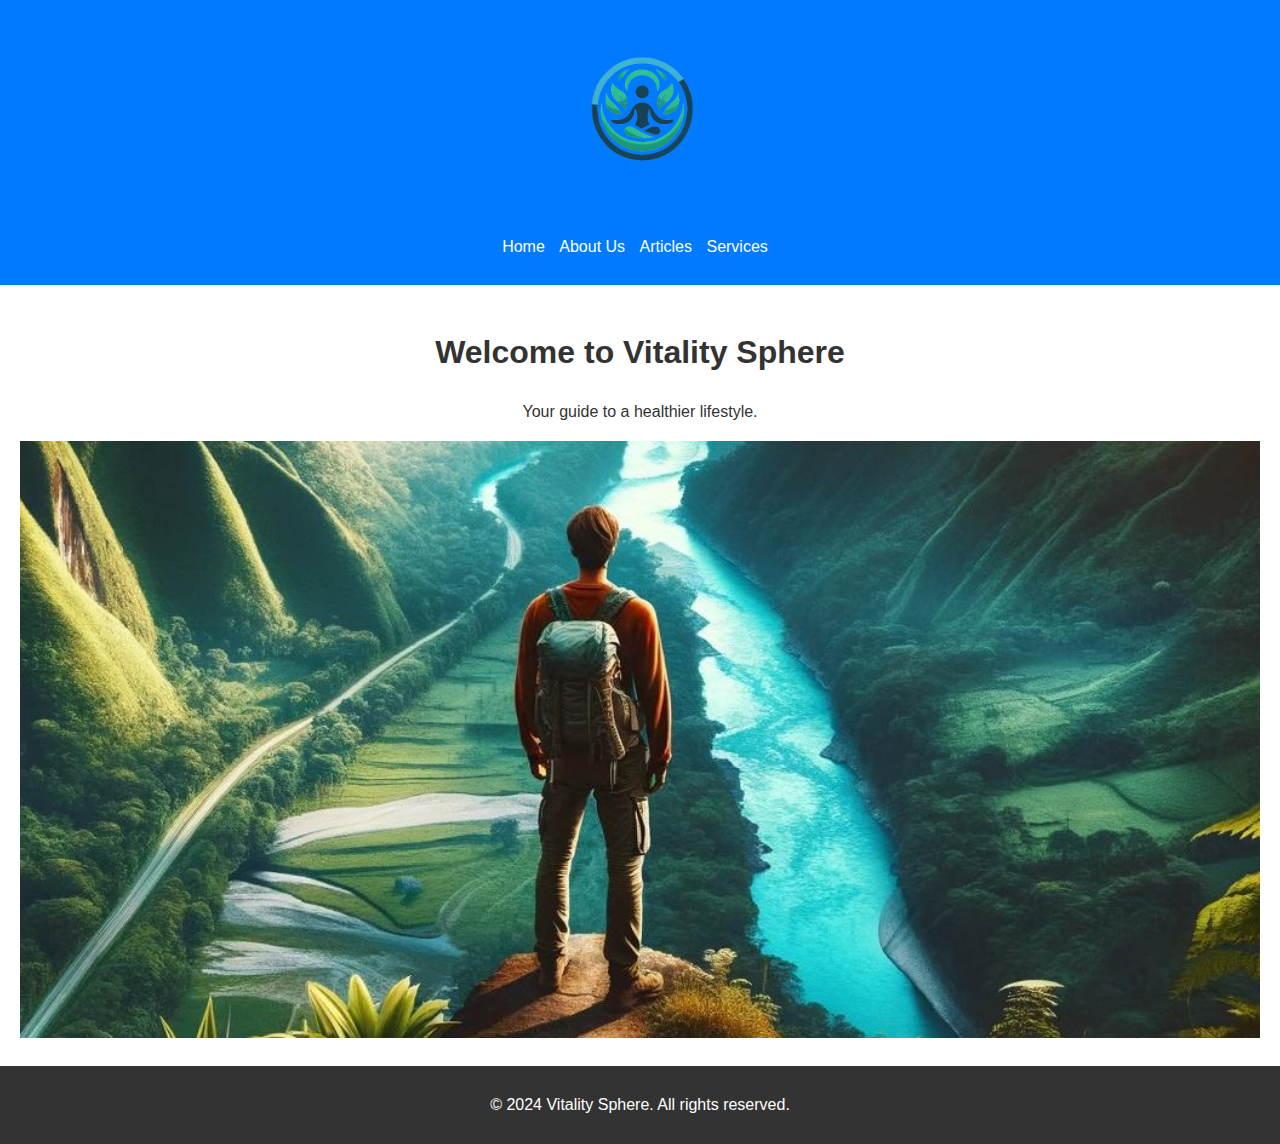
<file: index.html>
<!DOCTYPE html>
<html lang="en">
<head>
    <meta charset="UTF-8">
    <meta name="viewport" content="width=device-width, initial-scale=1.0">    <title>Vitality Sphere - [Page Title]</title>
    <link rel="stylesheet" href="styles.css">
</head><body>
    <header>
        <img src="logo.png" alt="Vitality Sphere Logo" class="logo">        <nav>
            <ul>
                <li><a href="index.html">Home</a></li>                <li><a href="about.html">About Us</a></li>
                <li><a href="articles.html">Articles</a></li>
                <li><a href="services.html">Services</a></li>
            </ul>
        </nav>
    </header>

    <section id="home">
        <h1>Welcome to Vitality Sphere</h1>
        <p>Your guide to a healthier lifestyle.</p>
        <img src="hero-image.jpg" alt="Healthy Living" class="hero">

    </section>
    <footer>
        <p>&copy; 2024 Vitality Sphere. All rights reserved.</p>
    </footer>
    <script src="script.js"></script>
</body>
</html>
</file>
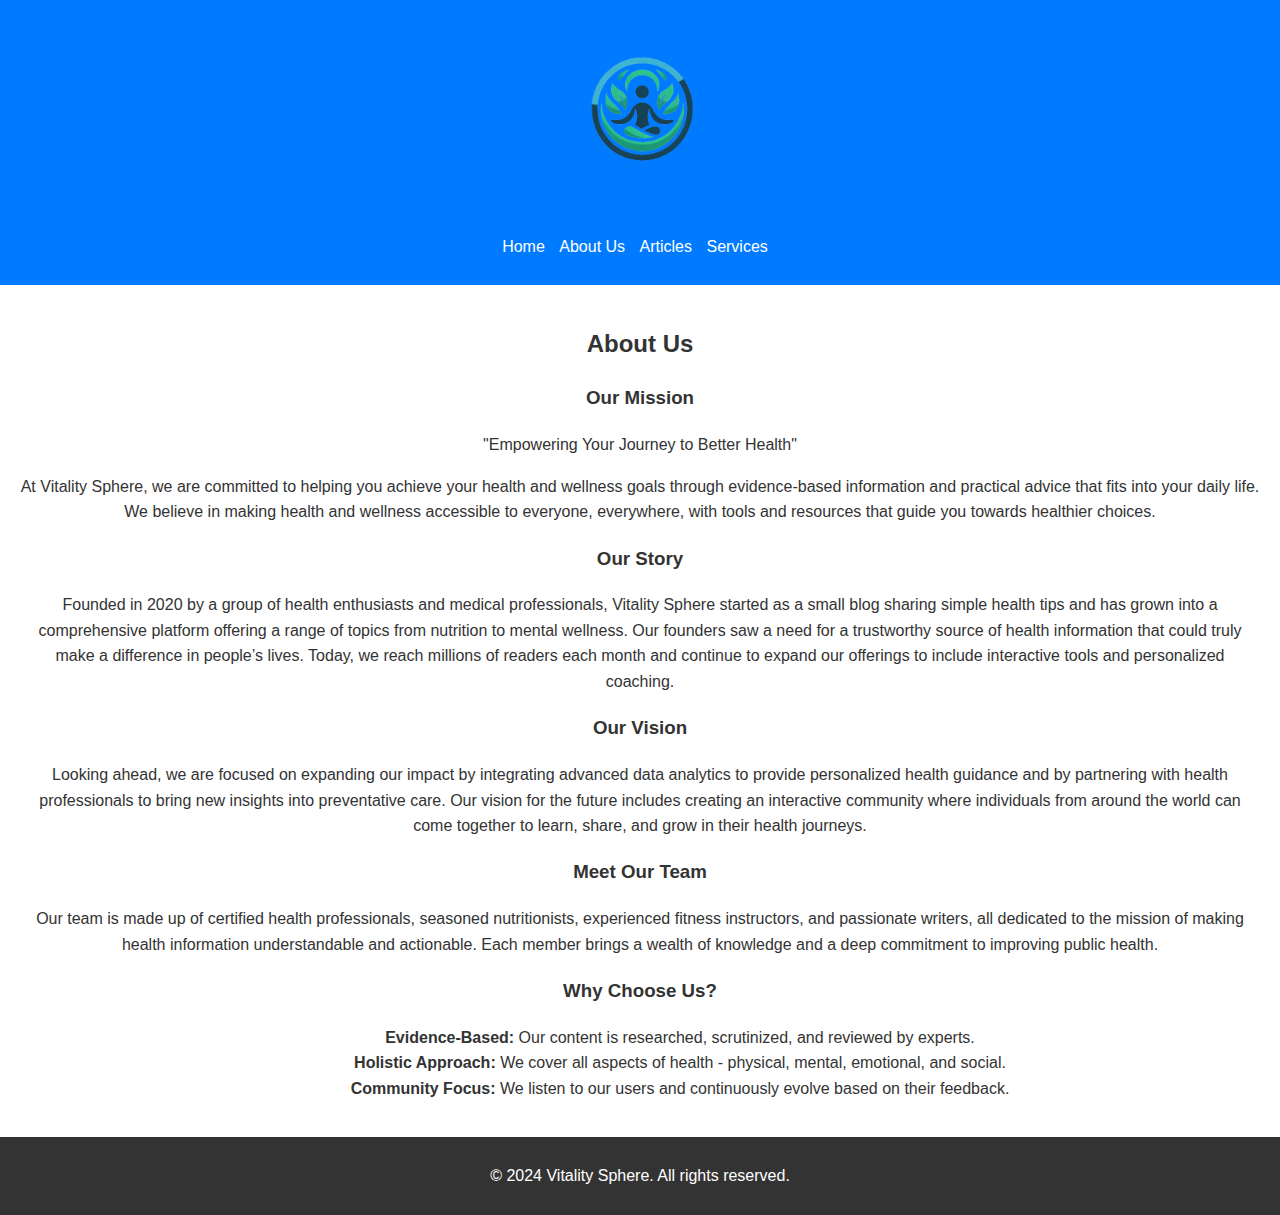
<file: about.html>
<!DOCTYPE html>
<html lang="en">
<head>
    <meta charset="UTF-8">
    <meta name="viewport" content="width=device-width, initial-scale=1.0">
    <title>Vitality Sphere - [Page Title]</title>
    <link rel="stylesheet" href="styles.css">
</head>
<body>
    <header>
        <img src="logo.png" alt="Vitality Sphere Logo" class="logo">
        <nav>
            <ul>
                <li><a href="index.html">Home</a></li>
                <li><a href="about.html">About Us</a></li>
                <li><a href="articles.html">Articles</a></li>
                <li><a href="services.html">Services</a></li>
            </ul>
        </nav>
    </header>
    <section id="about">
        <h2>About Us</h2>
        <h3>Our Mission</h3>
        <p>"Empowering Your Journey to Better Health"</p>
        <p>At Vitality Sphere, we are committed to helping you achieve your health and wellness goals through evidence-based information and practical advice that fits into your daily life. We believe in making health and wellness accessible to everyone, everywhere, with tools and resources that guide you towards healthier choices.</p>
        <h3>Our Story</h3>
        <p>Founded in 2020 by a group of health enthusiasts and medical professionals, Vitality Sphere started as a small blog sharing simple health tips and has grown into a comprehensive platform offering a range of topics from nutrition to mental wellness. Our founders saw a need for a trustworthy source of health information that could truly make a difference in people’s lives. Today, we reach millions of readers each month and continue to expand our offerings to include interactive tools and personalized coaching.</p>
        <h3>Our Vision</h3>
        <p>Looking ahead, we are focused on expanding our impact by integrating advanced data analytics to provide personalized health guidance and by partnering with health professionals to bring new insights into preventative care. Our vision for the future includes creating an interactive community where individuals from around the world can come together to learn, share, and grow in their health journeys.</p>
        <h3>Meet Our Team</h3>
        <p>Our team is made up of certified health professionals, seasoned nutritionists, experienced fitness instructors, and passionate writers, all dedicated to the mission of making health information understandable and actionable. Each member brings a wealth of knowledge and a deep commitment to improving public health.</p>
        <h3>Why Choose Us?</h3>
        <ul>
            <ul><b>Evidence-Based:</b> Our content is researched, scrutinized, and reviewed by experts.</ul>
            <ul><b>Holistic Approach:</b> We cover all aspects of health - physical, mental, emotional, and social.</ul>
            <ul><b>Community Focus:</b> We listen to our users and continuously evolve based on their feedback.</ul>
        </ul>
    </section>

    <footer>
        <p>&copy; 2024 Vitality Sphere. All rights reserved.</p>
    </footer>
    <script src="script.js"></script>
</body>
</html>
</file>
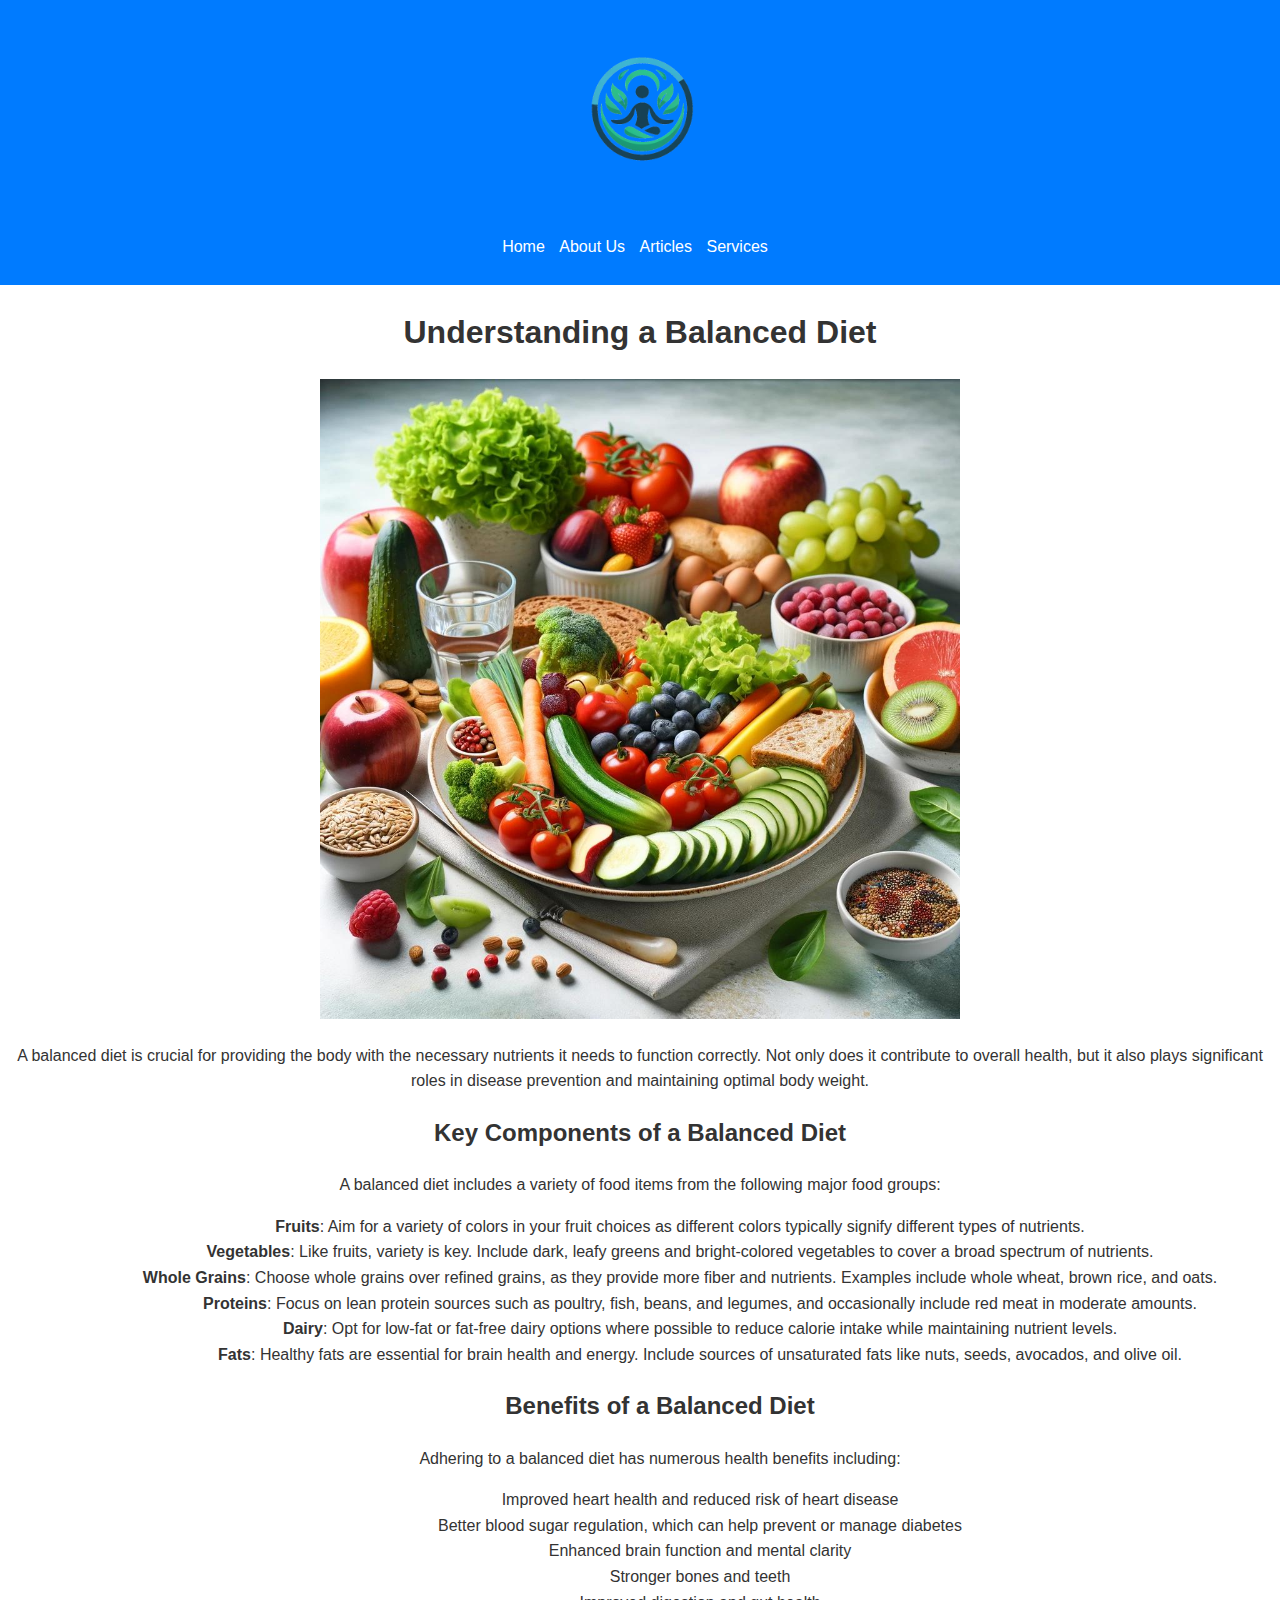
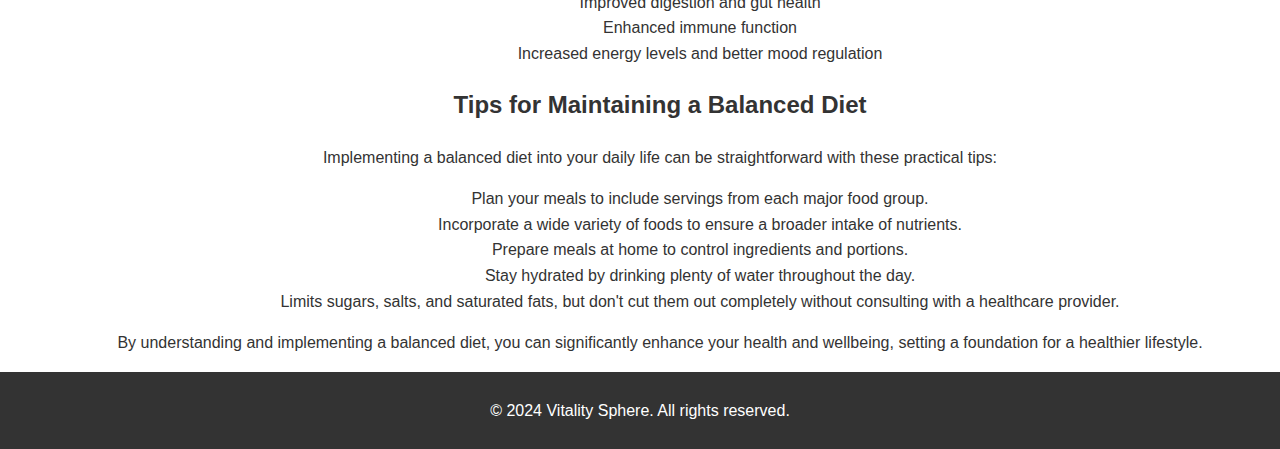
<file: article_balanced_diet.html>
<!DOCTYPE html>
<html lang="en">
<head>
    <meta charset="UTF-8">
    <meta name="viewport" content="width=device-width, initial-scale=1.0">
    <title>Vitality Sphere - Understanding a Balanced Diet</title>
    <link rel="stylesheet" href="styles.css">
</head>
<body>
    <header>
        <img src="logo.png" alt="Vitality Sphere Logo" class="logo">
        <nav>
            <ul>
                <li><a href="index.html">Home</a></li>
                <li><a href="about.html">About Us</a></li>
                <li><a href="articles.html">Articles</a></li>
                <li><a href="services.html">Services</a></li>

            </ul>
        </nav>
    </header>

    <article>
        <h1>Understanding a Balanced Diet</h1>
        <img src="article1.jpg" alt="Balanced Diet" style="width: 50%;">
        <p>A balanced diet is crucial for providing the body with the necessary nutrients it needs to function correctly. Not only does it contribute to overall health, but it also plays significant roles in disease prevention and maintaining optimal body weight.</p>

        <h2>Key Components of a Balanced Diet</h2>
        <p>A balanced diet includes a variety of food items from the following major food groups:</p>
        <ul>
            <ul><strong>Fruits</strong>: Aim for a variety of colors in your fruit choices as different colors typically signify different types of nutrients.</ul>            <ul><strong>Vegetables</strong>: Like fruits, variety is key. Include dark, leafy greens and bright-colored vegetables to cover a broad spectrum of nutrients.</ul>
            <ul><strong>Whole Grains</strong>: Choose whole grains over refined grains, as they provide more fiber and nutrients. Examples include whole wheat, brown rice, and oats.</li>
            <ul><strong>Proteins</strong>: Focus on lean protein sources such as poultry, fish, beans, and legumes, and occasionally include red meat in moderate amounts.</ul>            <ul><strong>Dairy</strong>: Opt for low-fat or fat-free dairy options where possible to reduce calorie intake while maintaining nutrient levels.</ul>
            <ul><strong>Fats</strong>: Healthy fats are essential for brain health and energy. Include sources of unsaturated fats like nuts, seeds, avocados, and olive oil.</ul>
        </ul>
        <h2>Benefits of a Balanced Diet</h2>
        <p>Adhering to a balanced diet has numerous health benefits including:</p>        <ul>
            <ul>Improved heart health and reduced risk of heart disease</ul>
            <ul>Better blood sugar regulation, which can help prevent or manage diabetes</ul>
            <ul>Enhanced brain function and mental clarity</ul>
            <ul>Stronger bones and teeth</ul>
            <ul>Improved digestion and gut health</ul>
            <ul>Enhanced immune function</ul>
            <ul>Increased energy levels and better mood regulation</ul>
        </ul>

        <h2>Tips for Maintaining a Balanced Diet</h2>
        <p>Implementing a balanced diet into your daily life can be straightforward with these practical tips:</p>
        <ul>
            <ul>Plan your meals to include servings from each major food group.</ul>
            <ul>Incorporate a wide variety of foods to ensure a broader intake of nutrients.</ul>
            <ul>Prepare meals at home to control ingredients and portions.</ul>
            <ul>Stay hydrated by drinking plenty of water throughout the day.</ul>
            <ul>Limits sugars, salts, and saturated fats, but don't cut them out completely without consulting with a healthcare provider.</ul>
        </ul>

        <p>By understanding and implementing a balanced diet, you can significantly enhance your health and wellbeing, setting a foundation for a healthier lifestyle.</p>
    </article>

    <footer>
        <p>&copy; 2024 Vitality Sphere. All rights reserved.</p>
    </footer>
    <script src="script.js"></script>
</body>
</html>
</file>
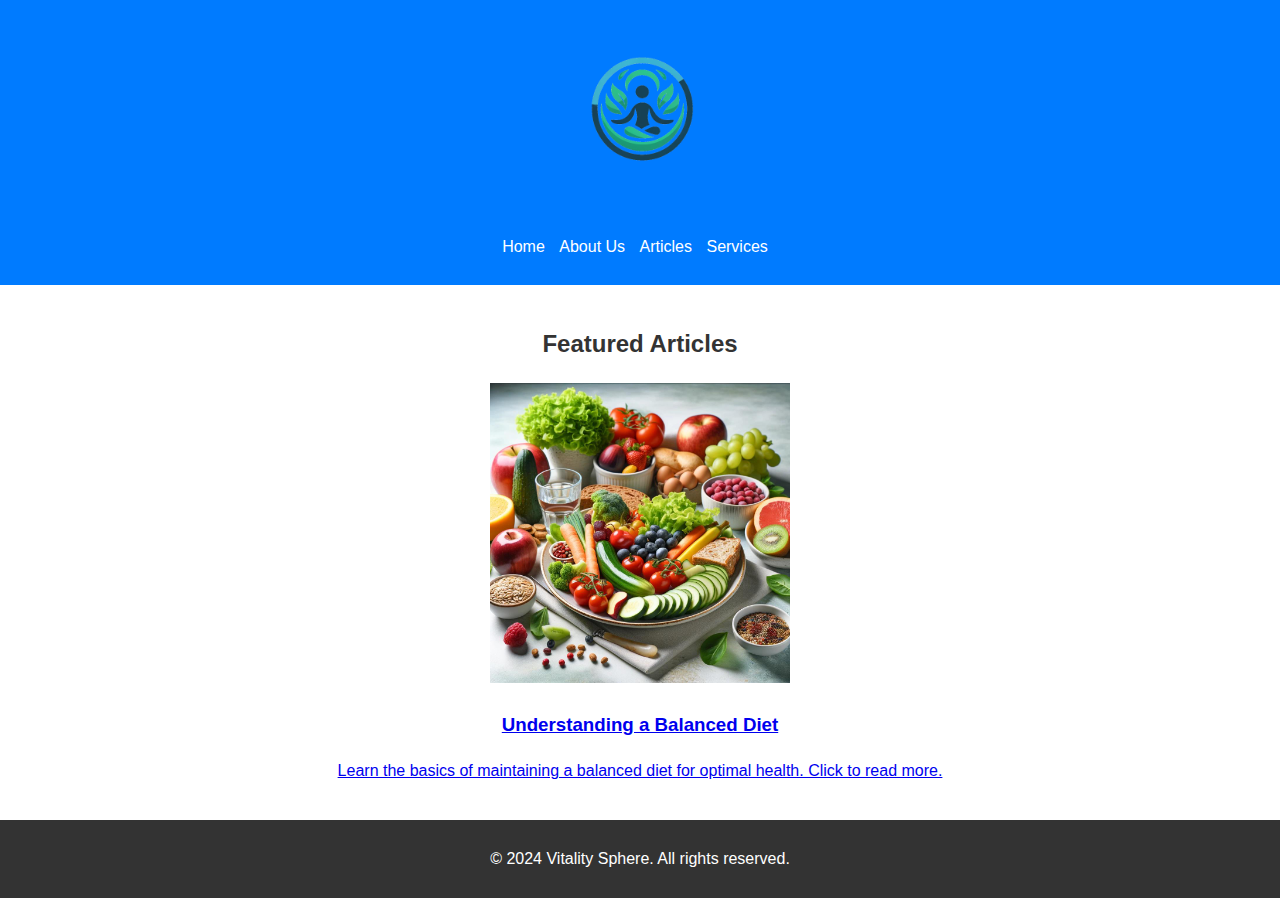
<file: articles.html>
<!DOCTYPE html>
<html lang="en">
<head>
    <meta charset="UTF-8">
    <meta name="viewport" content="width=device-width, initial-scale=1.0">    <title>Vitality Sphere - [Page Title]</title>
    <link rel="stylesheet" href="styles.css">
</head><body>
    <header>
        <img src="logo.png" alt="Vitality Sphere Logo" class="logo">        <nav>
            <ul>
                <li><a href="index.html">Home</a></li>                <li><a href="about.html">About Us</a></li>
                <li><a href="articles.html">Articles</a></li>
                <li><a href="services.html">Services</a></li>

            </ul>
        </nav>
    </header>
    <section id="articles">
        <h2>Featured Articles</h2>
        <div class="article">
            <a href="article_balanced_diet.html">
                <img src="article1.jpg" alt="Balanced Diet">
                <h3>Understanding a Balanced Diet</h3>
                <p>Learn the basics of maintaining a balanced diet for optimal health. Click to read more.</p>
            </a>
        </div>
        <!-- Additional articles can be added here -->
    </section>

    <footer>
        <p>&copy; 2024 Vitality Sphere. All rights reserved.</p>
    </footer>
    <script src="script.js"></script>
</body>
</html>
</file>
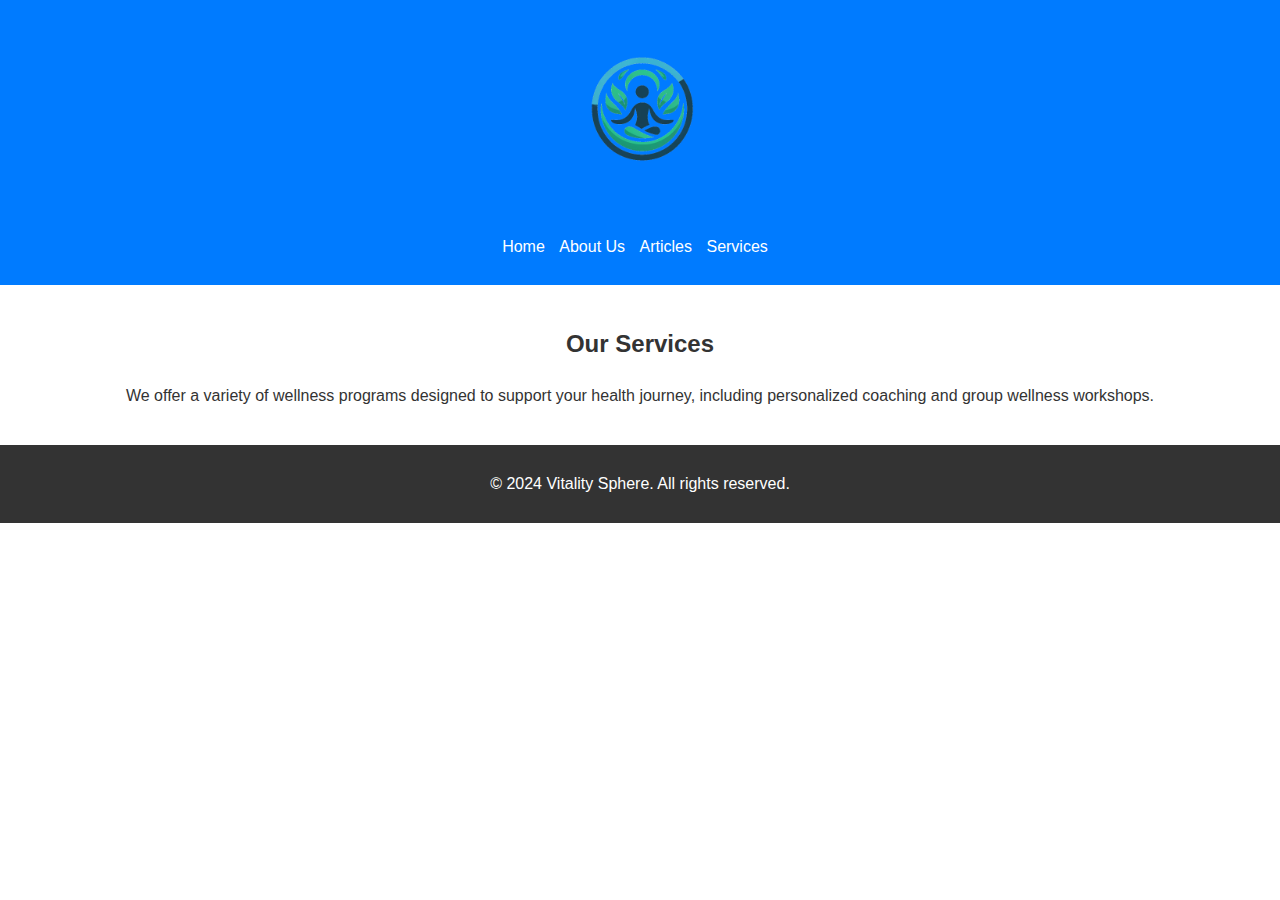
<file: services.html>
<!DOCTYPE html>
<html lang="en">
<head>
    <meta charset="UTF-8">
    <meta name="viewport" content="width=device-width, initial-scale=1.0">    <title>Vitality Sphere - Services</title>
    <link rel="stylesheet" href="styles.css">
</head><body>
    <header>
        <img src="logo.png" alt="Vitality Sphere Logo" class="logo">        <nav>
            <ul>
                <li><a href="index.html">Home</a></li>                <li><a href="about.html">About Us</a></li>
                <li><a href="articles.html">Articles</a></li>
                <li><a href="services.html">Services</a></li>

            </ul>
        </nav>
    </header>

    <section id="services">
        <h2>Our Services</h2>
        <p>We offer a variety of wellness programs designed to support your health journey, including personalized coaching and group wellness workshops.</p>
    </section>

    <footer>
        <p>&copy; 2024 Vitality Sphere. All rights reserved.</p>
    </footer>
    <script src="script.js"></script>
</body>
</html>
</file>
<file: styles.css>
body {
    font-family: Arial, sans-serif;
    line-height: 1.6;
    margin: 0;
    padding: 0;    color: #333;
    text-align: center;
}
header {
    background: #007BFF;    color: #ffffff;
    padding: 10px 20px;
    text-align: center;}

header .logo {
    width: 200px;
    height: auto;
}

nav ul {
    list-style: none;
    padding: 0;
}

nav ul li {
    display: inline;
    margin-right: 10px;
}

nav ul li a {
    color: #ffffff;
    text-decoration: none;
}

.hero {
    width: 100%;
    height: auto;
}

section {
    padding: 20px;
    text-align: center;
}

.article {
    margin-top: 20px;
}

.article img {
    width: 300px;
    height: auto;
}

footer {
    background: #333;
    color: #ffffff;
    text-align: center;
    padding: 10px 20px;
}

form input, form textarea {
    width: 90%;
    padding: 10px;
    margin-top: 5px;
    box-sizing: border-box; /* Makes sure the padding does not affect the width */
}

form button {
    padding: 10px 20px;
    background-color: #007BFF;
    color: white;
    border: none;
    cursor: pointer;
}

form button:hover {
    background-color: #0056b3;
}
</file>
